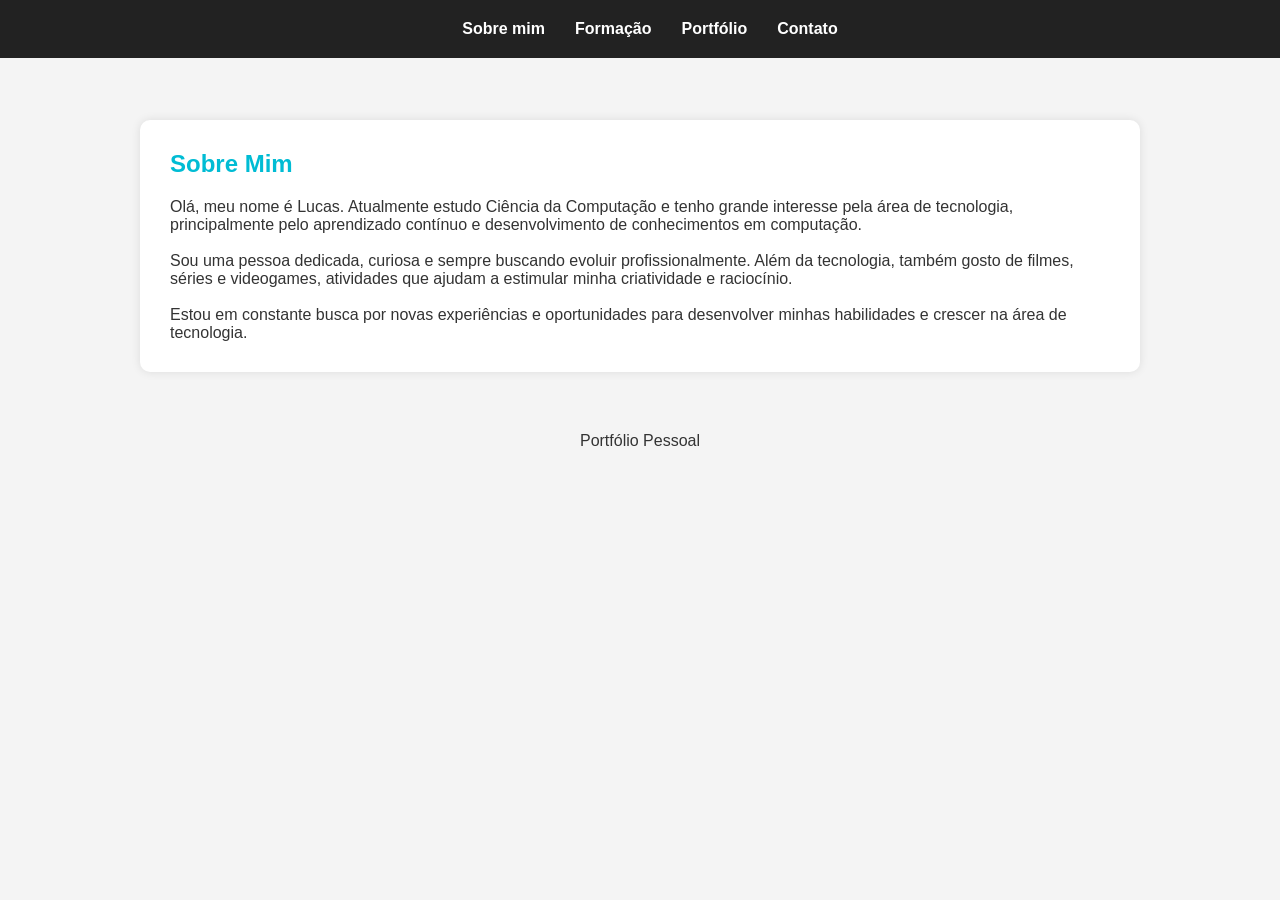
<file: index.html>
<!DOCTYPE html>
<html lang="pt-BR">
<head>
    <!-- Arquivo css -->
    <link rel="stylesheet" href="css.css"> 
    <meta charset="UTF-8">
    <meta name="viewport" content="width=device-width, initial-scale=1.0">

    <!-- Título da página -->
    <title>Sobre Mim</title>

    
</head>
<body>

    <!-- Menu fixo para todas as páginas -->
    <header>
        <nav>
            <ul class="menu">
                <li><a href="index.html">Sobre mim</a></li>
                <li><a href="formacao.html">Formação</a></li>
                <li><a href="portfolio.html">Portfólio</a></li>
                <li><a href="contato.html">Contato</a></li>
            </ul>
        </nav>
    </header>

    <!-- Conteúdo principal sobre mim -->
    <main class="principal">

        <section class="rodape">
            <h1>Sobre Mim</h1>

            <p>
                Olá, meu nome é Lucas. Atualmente estudo Ciência da Computação e tenho grande interesse pela área de tecnologia, principalmente pelo aprendizado contínuo e desenvolvimento de conhecimentos em computação.
                <br>
                </p></br>
            <p>
                Sou uma pessoa dedicada, curiosa e sempre buscando evoluir profissionalmente. Além da tecnologia, também gosto de filmes, séries e videogames, atividades que ajudam a estimular minha criatividade e raciocínio.<br>
            </p> </br>
            <p>
                Estou em constante busca por novas experiências e oportunidades para desenvolver minhas habilidades e crescer na área de tecnologia.
            </p>
            

            
        </section>

    </main>

    
    <footer>
        <p> Portfólio Pessoal</p>
    </footer>

</body>
</html>
</file>
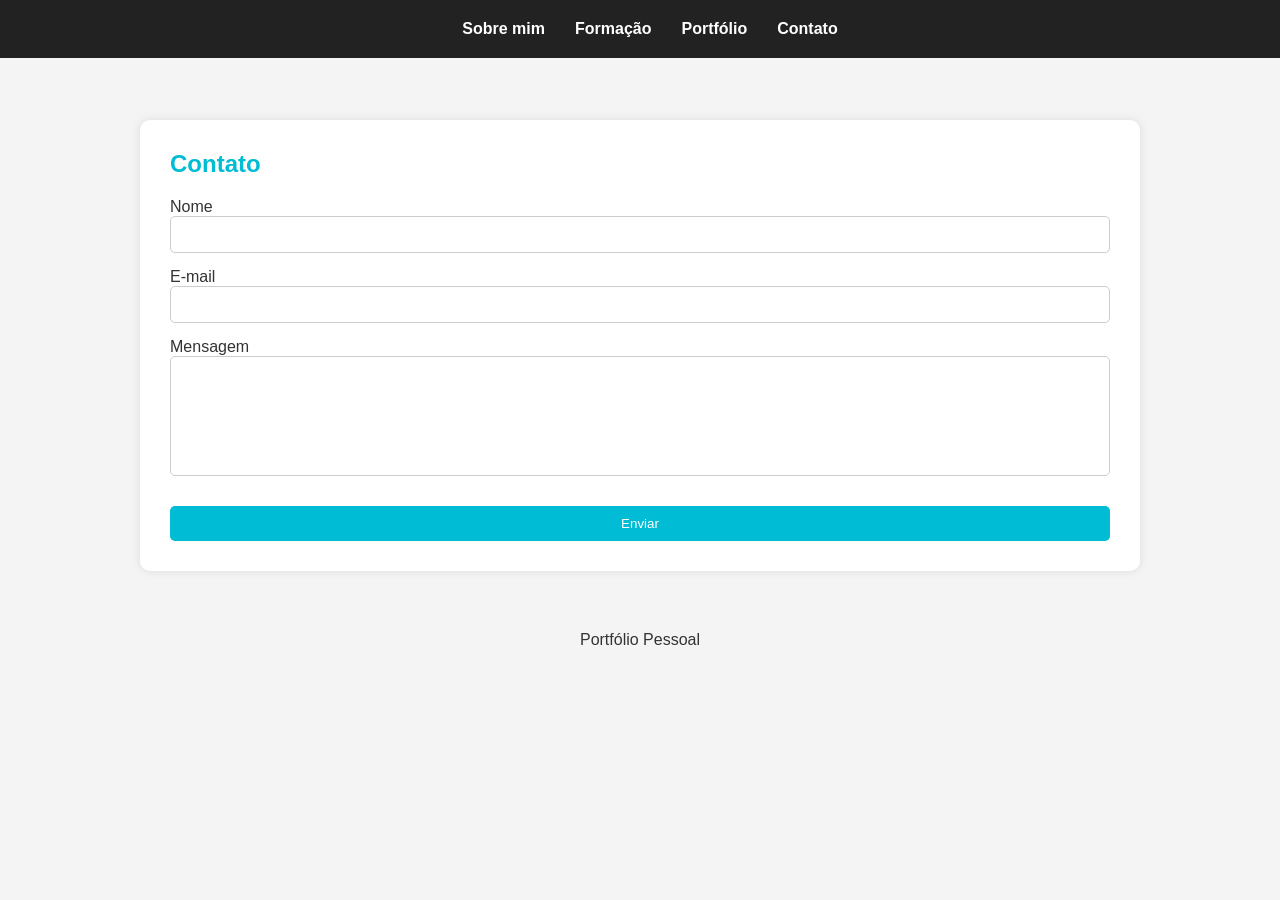
<file: contato.html>
<!DOCTYPE html>
<html lang="pt-BR">
<head>
    <!-- Arquivo CSS -->
    <link rel="stylesheet" href="css.css">
    <meta charset="UTF-8">
    <meta name="viewport" content="width=device-width, initial-scale=1.0">
    <title>Contato</title>

</head>
<body>

    <header>
        <nav>
            <ul class="menu">
                <li><a href="index.html">Sobre mim</a></li>
                <li><a href="formacao.html">Formação</a></li>
                <li><a href="portfolio.html">Portfólio</a></li>
                <li><a href="contato.html">Contato</a></li>
            </ul>
        </nav>
    </header>

    <main class="principal">

        <section class="rodape">
            <h1>Contato</h1>

            <!-- formulario -->
            <form id="formContato">

                <label for="nome">Nome</label>
                <input type="text" id="nome">

                <label for="email">E-mail</label>
                <input type="email" id="email">

                <label for="mensagem">Mensagem</label>
                <textarea id="mensagem"></textarea>

                <button type="submit">Enviar</button>

            </form>

            <!-- mensagem de retorno -->
            <p id="retorno"></p>

        </section>

    </main>

    <footer>
        <p> Portfólio Pessoal</p>
    </footer>

<!-- Arquivo javascript -->
    <script src="javascript.javascript"></script>
</body>
</html>
</file>
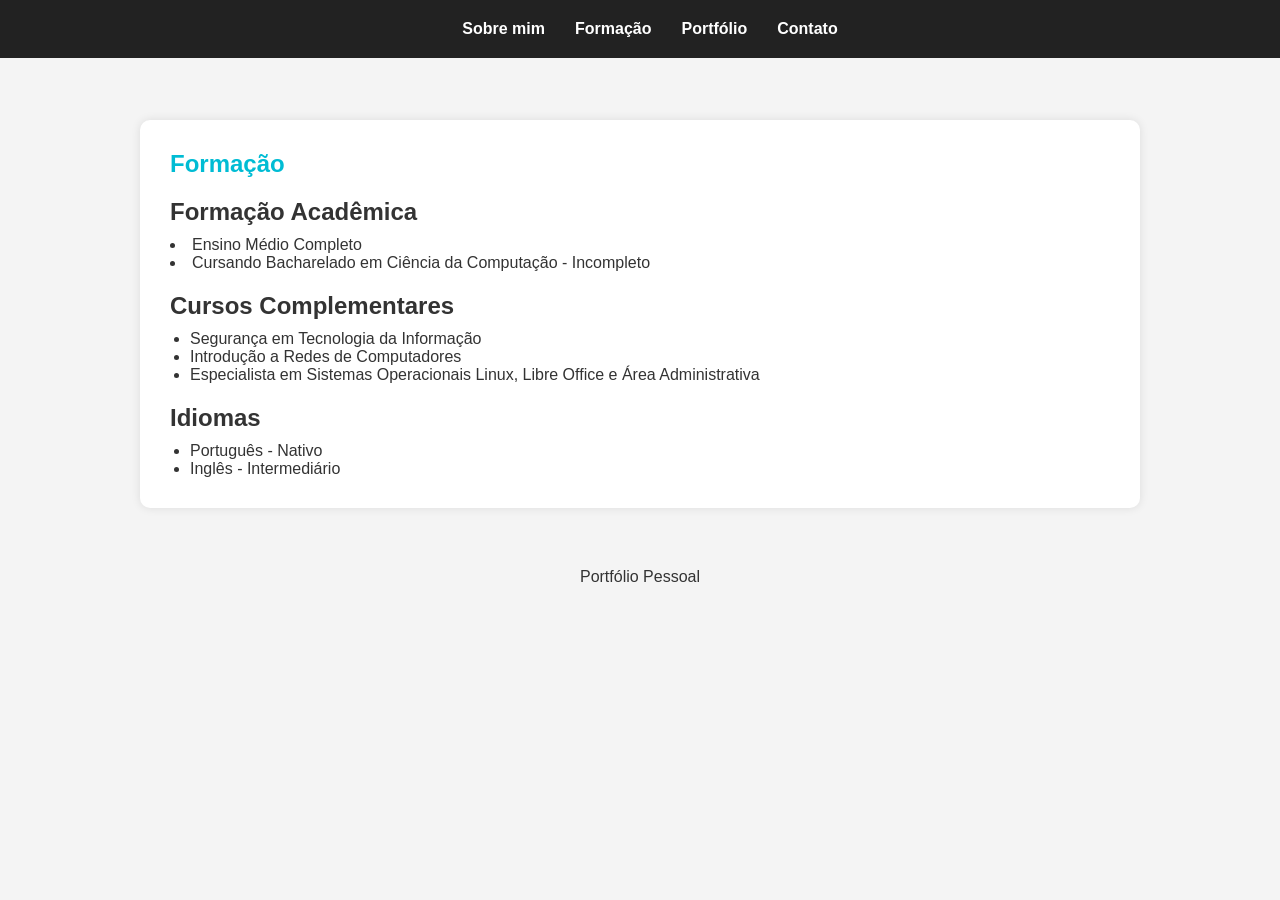
<file: formacao.html>
<!DOCTYPE html>
<html lang="pt-BR">
<head>
    <!-- Arquivo css -->
    <link rel="stylesheet" href="css.css">
    <meta charset="UTF-8">
    <meta name="viewport" content="width=device-width, initial-scale=1.0">
    <title>Formação</title>

    
</head>
<body>

    <header>
        <nav>
            <ul class="menu">
                <li><a href="index.html">Sobre mim</a></li>
                <li><a href="formacao.html">Formação</a></li>
                <li><a href="portfolio.html">Portfólio</a></li>
                <li><a href="contato.html">Contato</a></li>
            </ul>
        </nav>
    </header>

    <main class="principal">

        <section class="rodape">
            <h1>Formação</h1>

            <h2>Formação Acadêmica</h2>

            <p>
                <li> Ensino Médio Completo</li>
               <li>  Cursando Bacharelado em Ciência da Computação - Incompleto </li> 
            </p>

            <h2>Cursos Complementares</h2>

            <ul>
                <li> Segurança em Tecnologia da Informação</li>
                <li> Introdução a Redes de Computadores</li>
                <li> Especialista em Sistemas Operacionais Linux, Libre Office e Área Administrativa</li>
            </ul>

            <h2>Idiomas</h2>

            <ul>
                <li>Português - Nativo</li>
                <li>Inglês - Intermediário</li>
            </ul>
        </section>

    </main>

    <footer>
        <p> Portfólio Pessoal</p>
    </footer>

</body>
</html>
</file>
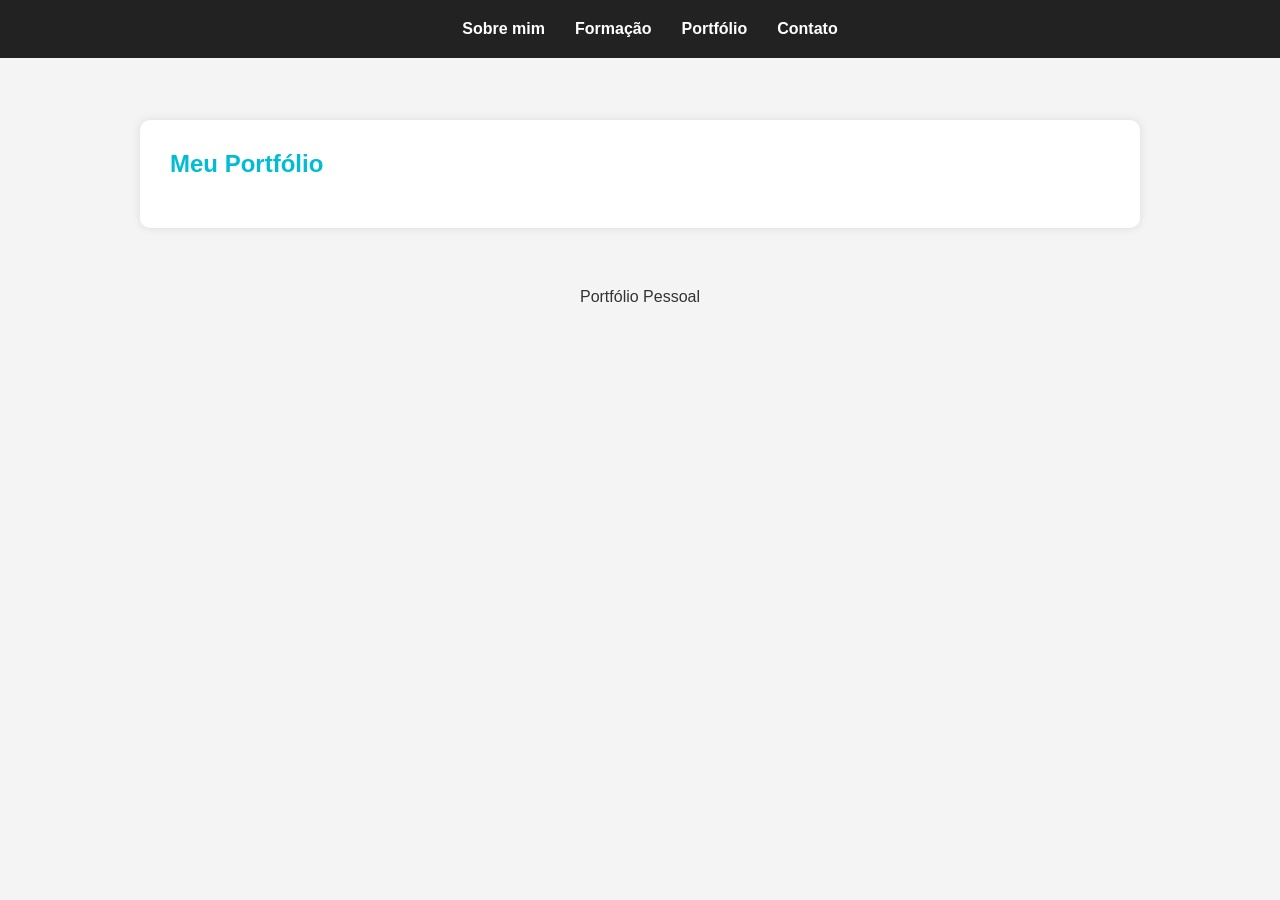
<file: portfolio.html>
<!DOCTYPE html>
<html lang="pt-BR">
<head>
    <!-- Arquivo CSS -->
    <link rel="stylesheet" href="css.css">
    <meta charset="UTF-8">
    <meta name="viewport" content="width=device-width, initial-scale=1.0">
    <title>Portfólio</title>

</head>
<body>

    <header>
        <nav>
            <ul class="menu">
                <li><a href="index.html">Sobre mim</a></li>
                <li><a href="formacao.html">Formação</a></li>
                <li><a href="portfolio.html">Portfólio</a></li>
                <li><a href="contato.html">Contato</a></li>
            </ul>
        </nav>
    </header>

    <main class="principal">

        <section class="rodape">
            <h1>Meu Portfólio</h1>

            <!-- projetos -->
            <div class="projetos">

            
            </div>

        </section>

    </main>

    <footer>
        <p> Portfólio Pessoal</p>
    </footer>

</body>
</html>
</file>
<file: css.css>
/* RESET BÁSICO */
*{
    margin: 0;
    padding: 0;
    box-sizing: border-box;
}

/* estilo da pagina */
body{
    font-family: Arial, Helvetica, sans-serif;
    background-color: #f4f4f4;
    color: #333;
}

/* menu */
header{
    background-color: #222;
    position: fixed;
    width: 100%;
    top: 0;
    left: 0;
}

/* menu2 */
.menu{
    display: flex;
    justify-content: center;
    list-style: none;
    padding: 20px;
}

/* links */
.menu li{
    margin: 0 15px;
}

.menu a{
    color: white;
    text-decoration: none;
    font-weight: bold;
    transition: 0.3s;
}

/* efeito hover */
.menu a:hover{
    color: #00bcd4;
}

/*  principal */
.principal{
    padding-top: 120px;
    width: 90%;
    max-width: 1000px;
    margin: auto;
}

/* rodape */
.rodape{
    background-color: white;
    padding: 30px;
    border-radius: 10px;
    box-shadow: 0 0 10px rgba(0,0,0,0.1);
}

/* titulos */
h1{
    margin-bottom: 20px;
    color: #00bcd4;
}

h2{
    margin-top: 20px;
    margin-bottom: 10px;
}

/* listas */
ul{
    margin-left: 20px;
}

/* portfólio */
.projetos{
    display: flex;
    gap: 20px;
    flex-wrap: wrap;
}

/* projeto */
.projeto{
    background-color: #f9f9f9;
    padding: 20px;
    border-radius: 10px;
    flex: 1;
    min-width: 250px;
    border: 1px solid #ddd;
}

/* botoes e links */
.projeto a,
button{
    display: inline-block;
    margin-top: 15px;
    background-color: #00bcd4;
    color: white;
    padding: 10px 15px;
    border: none;
    text-decoration: none;
    border-radius: 5px;
    cursor: pointer;
    transition: 0.3s;
}

.projeto a:hover,
button:hover{
    background-color: #0097a7;
}

/* formulario */
form{
    display: flex;
    flex-direction: column;
}

input,
textarea{
    margin-bottom: 15px;
    padding: 10px;
    border: 1px solid #ccc;
    border-radius: 5px;
}

/* area de texto */
textarea{
    resize: none;
    height: 120px;
}

/* rodape */
footer{
    text-align: center;
    padding: 20px;
    margin-top: 40px;
}

/*  */
@media(max-width: 768px){

    .menu{
        flex-direction: column;
        align-items: center;
    }

    .menu li{
        margin: 10px 0;
    }

    .container{
        padding-top: 180px;
    }

}
</file>
